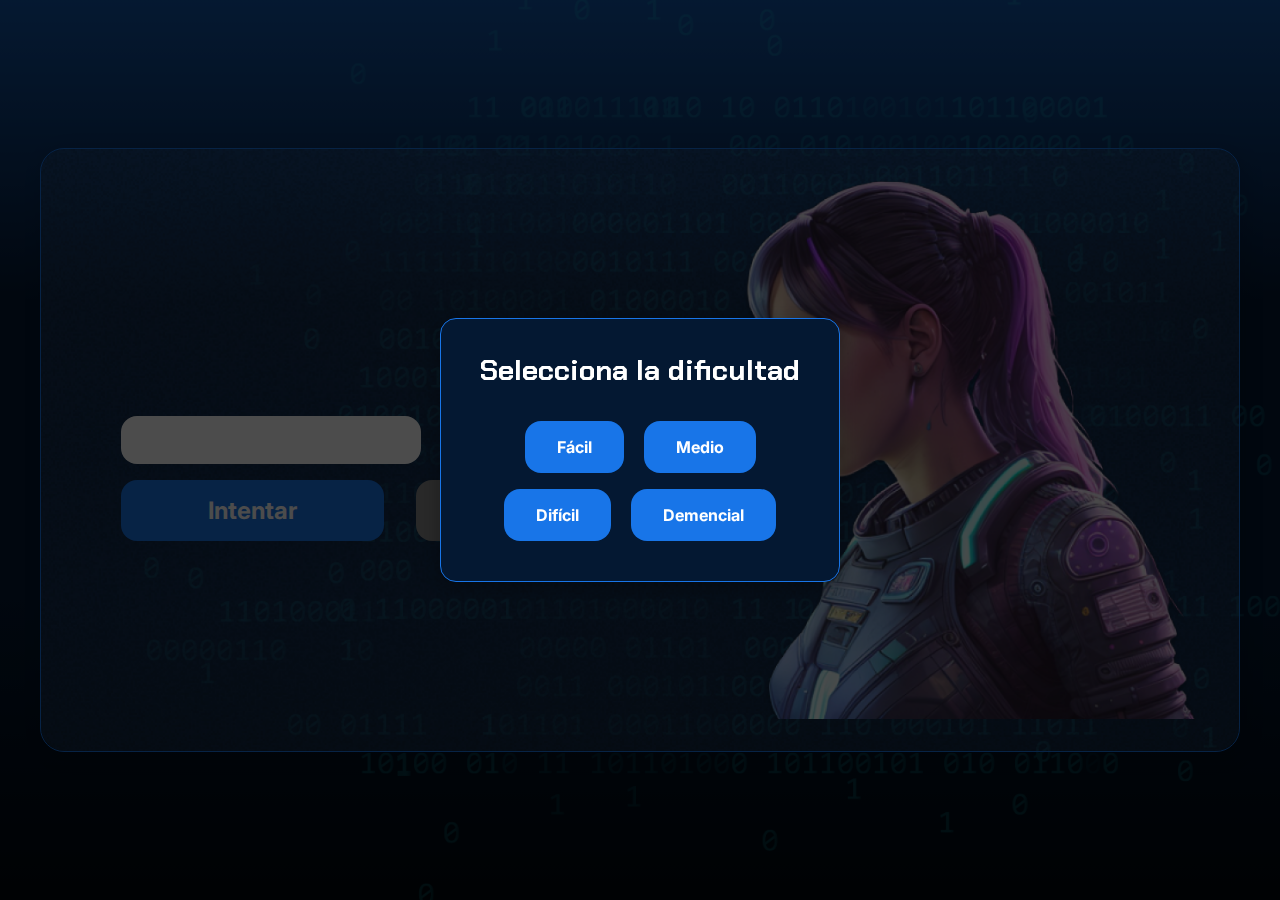
<file: JSGame/index.html>
<!DOCTYPE html>
<html lang="es-arg">

<head>
    <meta charset="UTF-8">
    <meta name="viewport" content="width=device-width, initial-scale=1.0">

    <!--Enlaces para GoogleFonts-->
    <link rel="preconnect" href="https://fonts.googleapis.com">
    <link rel="preconnect" href="https://fonts.gstatic.com" crossorigin>
    <link href="https://fonts.googleapis.com/css2?family=Chakra+Petch:wght@700&family=Inter:wght@400;700&display=swap"
        rel="stylesheet">

    <link rel="stylesheet" href="style.css">
    <title>JS Game</title>
</head>

<body>

    <!--Ventana flotante para seleccionar dificultad-->
    <div class="modal" id="modalDificultad">
        <div class="modal__contenido">
            <h2>Selecciona la dificultad</h2>
            <button onclick="seleccionarDificultad('facil')">Fácil</button>
            <button onclick="seleccionarDificultad('medio')">Medio</button>
            <button onclick="seleccionarDificultad('dificil')">Difícil</button>
            <button onclick="seleccionarDificultad('demencial')">Demencial</button>
        </div>
    </div>



    <div class="container">
        <div class="container__contenido">
            <div class="container__informaciones">
                <div class="container__texto">
                    <h1></h1>
                    <p class="texto__parrafo"></p>
                </div>
                <input type="number" id="valorUsuario" min="1" max="10" class="container__input">
                <div class="chute container__botones">
                    <button onclick="verificarIntento();" class="container__boton">Intentar</button>
                    <button onclick="reiniciarJuego();" class="container__boton" id="reiniciar" disabled>Nuevo juego</button>
                </div>
            </div>
            <img src="./img/ia.png" alt="Una persona mirando a la izquierda" class="container__imagen-persona" />
        </div>
    </div>



    <script src="app.js"></script>

</body>

</html>
</file>
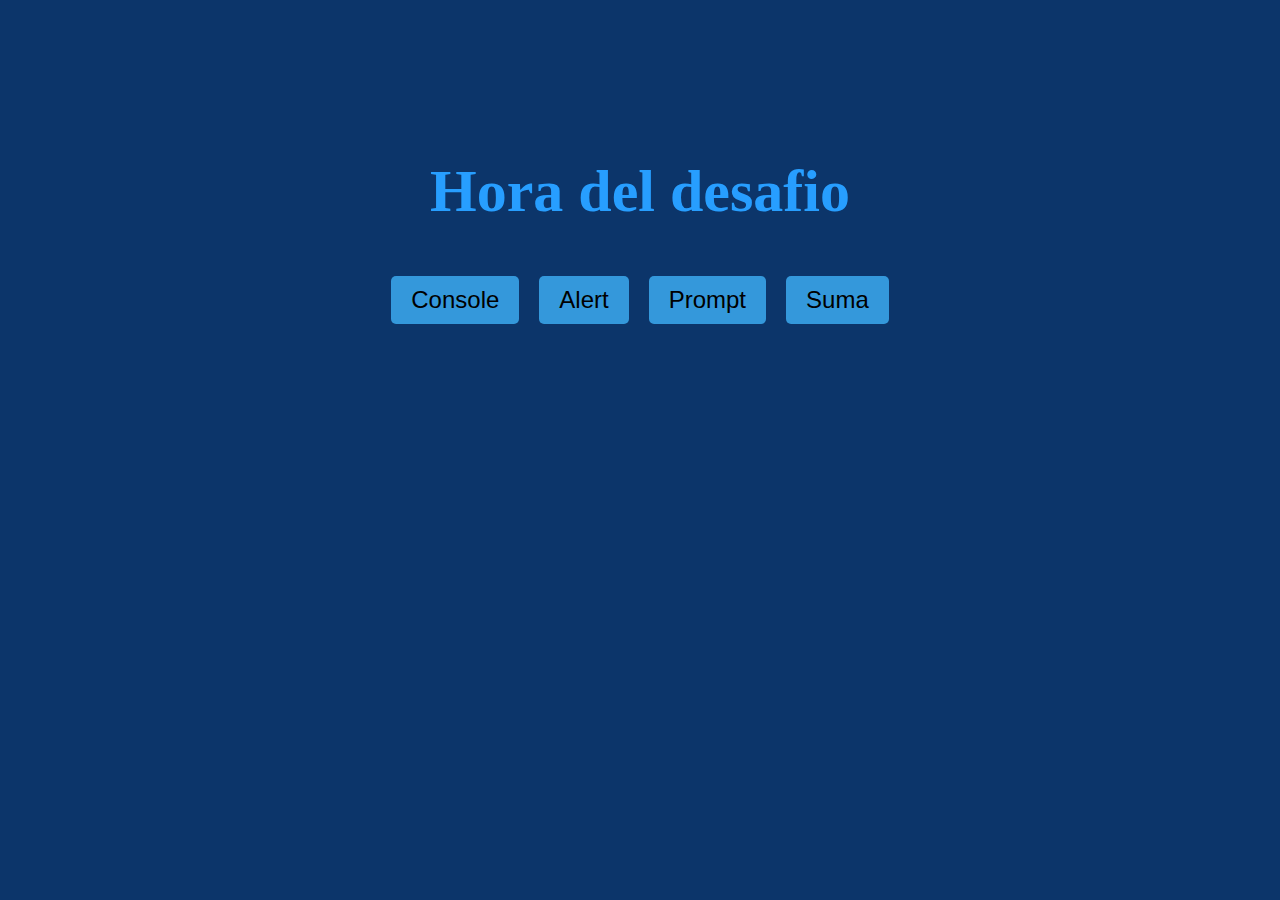
<file: java2/desafio.html>
<!DOCTYPE html>
<html lang="en">
<head>
    <meta charset="UTF-8">
    <meta name="viewport" content="width=device-width, initial-scale=1.0">
    <link rel="stylesheet" href="estilos.css">
    <title>Practicando</title>
</head>
<body>
    <header>
        <h1></h1>
    </header>
    <main class="container">
        <button onclick="consola();" class="button">Console</button>
        <button onclick="JS();" class="button">Alert</button>
        <button onclick="Brasil();" class="button">Prompt</button>
        <button onclick="cuenta();" class="button">Suma</button>
    </main>

      <script src="app.js"></script>
</body>
</html>
</file>
<file: JSGame/style.css>
/*Ventana flotante*/
.modal {
    position: fixed;
    top: 0;
    left: 0;
    width: 100%;
    height: 100%;
    display: flex;
    align-items: center;
    justify-content: center;
    background-color: rgba(0, 0, 0, 0.7);
    z-index: 1000;
}

.modal__contenido {
    background: #041832;
    border: 1px solid #1875E8;
    border-radius: 16px;
    padding: 2rem;
    text-align: center;
    box-shadow: 0px 4px 20px rgba(0, 0, 0, 0.3);
    color: white;
    width: 90%;
    max-width: 400px;
}

.modal__contenido h2 {
    font-family: 'Chakra Petch', sans-serif;
    font-size: 1.8rem;
    margin-bottom: 1.5rem;
}

.modal__contenido button {
    display: inline-block;
    margin: 0.5rem;
    border: none;
    padding: 1rem 2rem;
    border-radius: 16px;
    background: #1875E8;
    color: white;
    font-size: 1rem;
    cursor: pointer;
    font-family: 'Inter', sans-serif;
    font-weight: bold;
}

.modal__contenido button:hover {
    background: #0056b3;
}

/* Ocultar el modal */
.hidden {
    display: none;
}


* {
    box-sizing: border-box;
    margin: 0;
    padding: 0;
    color: white;
}

body {
    background: linear-gradient(#1354A5 0%, #041832 33.33%, #041832 66.67%, #01080E 100%);
    min-height: 100vh;
    display: flex;
    align-items: center;
    justify-content: center;
    padding: 1rem;
}

body::before {
    background-image: url("img/code.png");
    background-repeat: no-repeat;
    background-position: right;
    content: "";
    display: block;
    position: absolute;
    width: 100%;
    height: 100%;
    opacity: 0.4;
}

.container {
    width: 100%;
    max-width: 1200px;
    height: auto;
    display: flex;
    flex-direction: column;
    align-items: center;
    justify-content: center;
    border-radius: 24px;
    border: 1px solid #1875E8;
    box-shadow: 4px 4px 20px 0px rgba(1, 8, 14, 0.15);
    background-image: url("img/Ruido.png");
    background-size: 100% 100%;
    padding: 2rem;
    position: relative;
}

.container__contenido {
    width: 100%;
    display: flex;
    flex-direction: column;
    align-items: center;
}

.container__informaciones {
    flex: 1;
    width: 100%;
    padding: 2rem 0;
    text-align: center;
}

.container__boton {
    border-radius: 16px;
    background: #1875E8;
    padding: 1rem 2rem;
    font-size: 1.5rem;
    font-weight: 700;
    border: none;
    margin-top: 1rem;
    width: 100%;
    max-width: 300px;
}

.container__boton:disabled {
    background: #898989;
}

.container__texto {
    margin: 1rem 0;
}

.container__input {
    width: 100%;
    max-width: 300px;
    height: 3rem;
    border-radius: 16px;
    background-color: #FFF;
    border: none;
    color: #1875E8;
    padding: 1rem;
    font-size: 1.5rem;
    font-weight: 700;
    font-family: 'Inter', sans-serif;
}

.container__botones {
    display: flex;
    flex-direction: column;
    margin-right: -5%;
    gap: 1rem;
    width: 100%;
}

h1 {
    font-family: 'Chakra Petch', sans-serif;
    font-size: 2.5rem;
    padding-bottom: 1.5rem;
}

p,
button {
    font-family: 'Inter', sans-serif;
}

.texto__parrafo {
    font-size: 1.5rem;
    font-weight: 400;
}

.container__imagen-persona {
    width: 100%;
    max-width: 480px;
    height: auto;
    margin-top: 1rem;
}

@media (min-width: 768px) {
    .container__contenido {
        flex-direction: row;
    }

    .container__informaciones {
        padding: 3rem;
        text-align: left;
    }

    .container__botones {
        flex-direction: row;
        gap: 2rem;
    }

    h1 {
        font-size: 4rem;
    }

    .texto__parrafo {
        font-size: 2rem;
    }

    .container__imagen-persona {
        margin-top: 0;
    }
}
</file>
<file: java2/estilos.css>
header {
    text-align: center;
    font-size: 30px;
    color: #279EFF;
  }
  
  main, html {
    margin: 0;
    padding: 0;
    height: 50%;
    display: flex;
    justify-content: center;
    align-items: center;
    background-color: #0C356A;
  }
  
  .container {
    text-align: center;
    color: #279EFF;
  }
  
  .button {
    padding: 10px 20px;
    margin: 10px;
    font-size: 24px;
    border: none;
    background-color: #3498db;
    cursor: pointer;
    border-radius: 5px;
  }
  
  .button:hover {
    background-color: #2980b9;
  }
</file>
